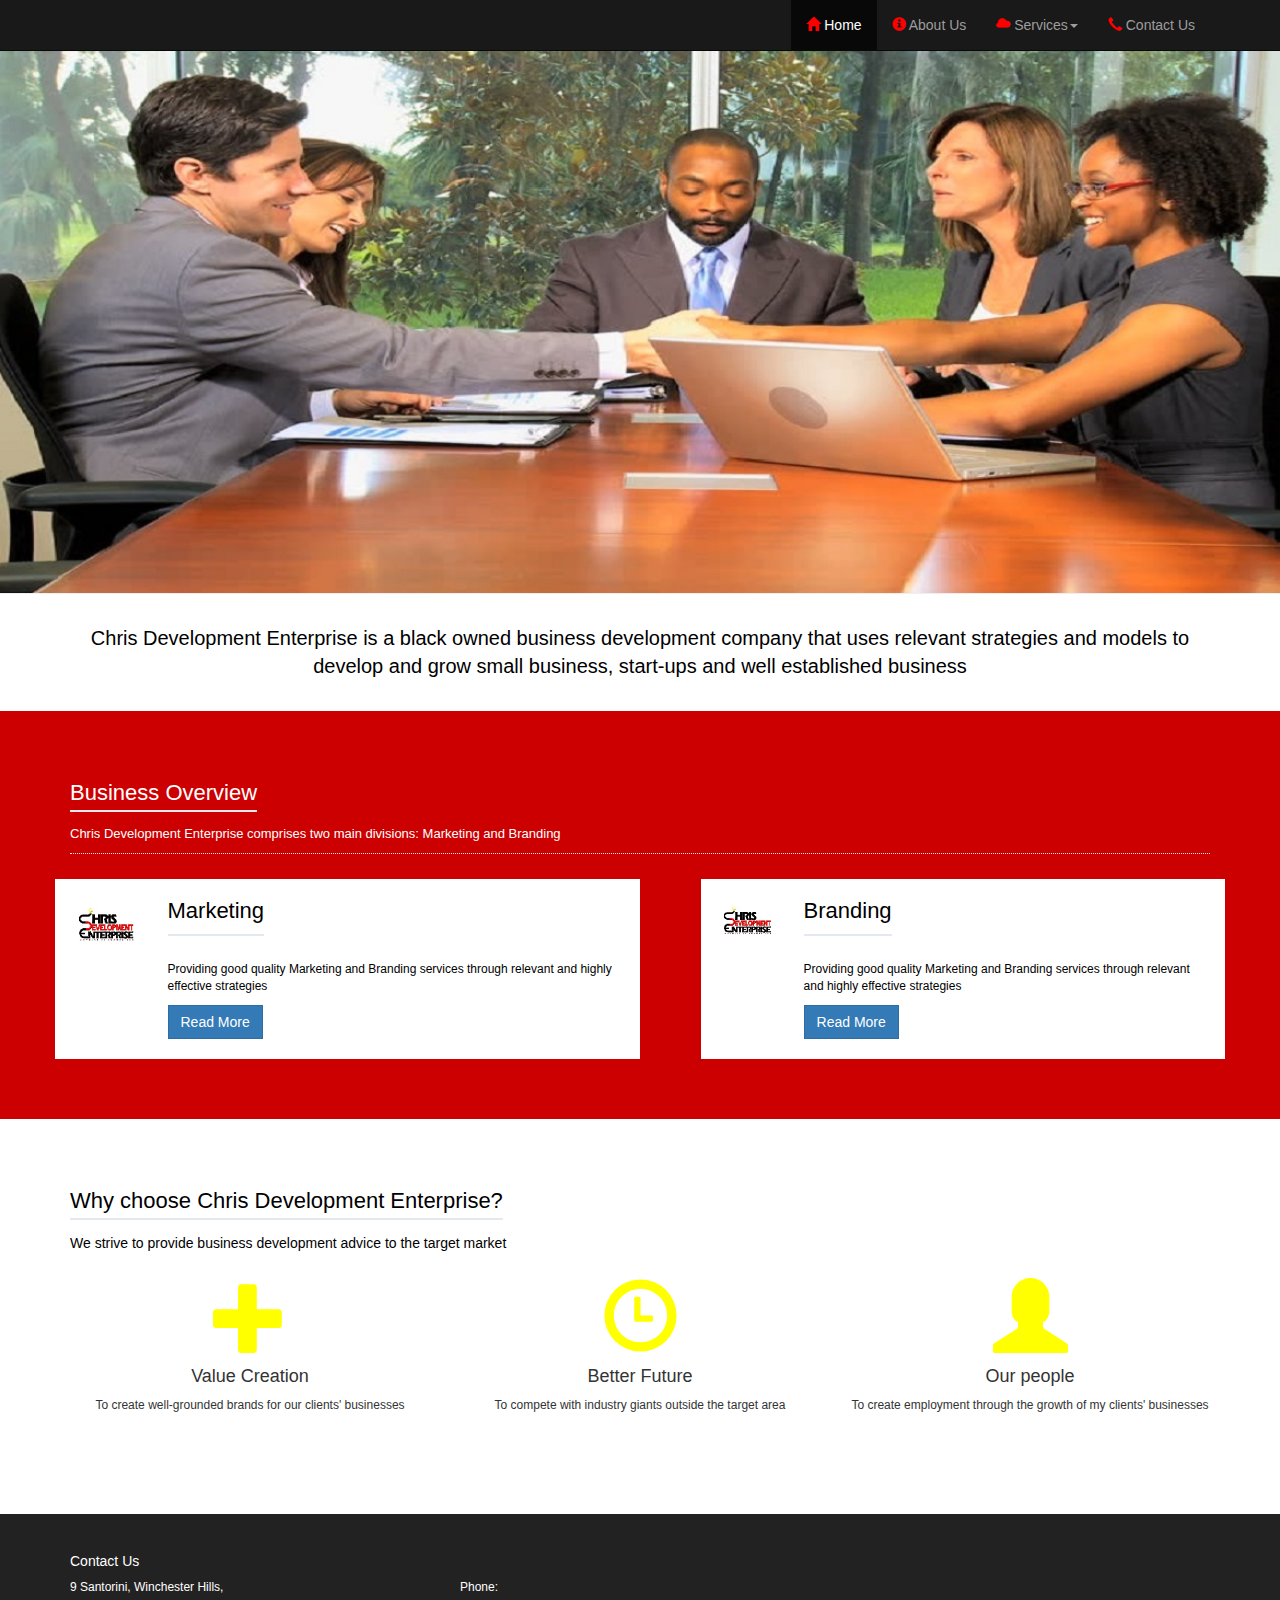
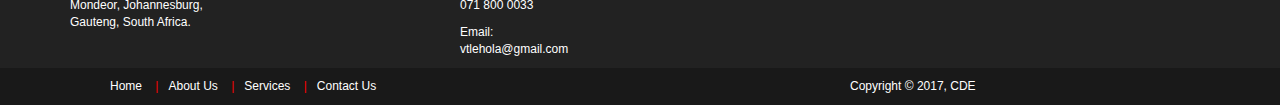
<file: index.html>
<!DOCTYPE html>
<!DOCTYPE html>
<html>
<head>
	<title>Chris Development Enterprise</title>
	<meta http-equiv="Content-Type" content="text/html; charset=windows-1252"> 
	<meta name="viewport" content="width=device-width, initial-scale=1">
	<link rel="stylesheet" href="css/bootstrap.min.css">
	<link rel="stylesheet" href="css/style.css">
	
</head>
<body>

	 <nav class="navbar navbar-inverse no-margin navbar-static-top nav-inverse" role="navigation">
	 	<div class="container">
	 		<div class="navbar-header">
	 			<button type="button" class="navbar-toggle collapsed" data-toggle="collapse" data-target="#bs-example-navbar-collapse-1" aria-expanded="false">
			        <span class="sr-only">Toggle navigation</span>
			        <span class="icon-bar"></span>
			        <span class="icon-bar"></span>
			        <span class="icon-bar"></span>
     			 </button>
	 			<!--<a href="#" class="navbar-left"><img src="images/logo1.png" class="img-responsive"/></a>-->
	 		</div>
	 	
	 	
		 	<div class="collapse navbar-collapse navbar-right" id="bs-example-navbar-collapse-1">
		 		<ul class="nav navbar-nav">
		 			<li class="active" ><a href="index.html"><span class="glyphicon glyphicon-home" aria-hidden="true" style="color: red;"></span>
		 			Home </a></li>
		 			<li><a href="about.html"><span class="glyphicon glyphicon-info-sign" aria-hidden="true" style="color: red;"> </span> About Us</a></li>
		 			<li class="dropdown"><a href="services.html" class="dropdown-toggle" data-toggle="dropdown"><span class="glyphicon glyphicon-cloud" aria-hidden="true" style="color: red;"> </span> Services<span class="caret"></span> </a>
			 			<ul class="dropdown-menu" style="background-color: #191919;">
			 				<li><a href="#" style="color: white; background-color: #191919;">Branding</a></li>
			 				<li><a href="#" style="color: white; background-color: #191919;">Marketing</a></li>
			 				<li><a href="#" style="color: white; background-color: #191919;">Business Strategies</a></li>
			 			</ul>
		 			</li>
		 			<li><a href="contact.html"><span class="glyphicon glyphicon-earphone" aria-hidden="true" style="color: red;"> </span> Contact Us</a></li>
		 		</ul>
		 	</div>
		 </div>
	 </nav>
	 <div class="page-header no-margin">
				<img src="images/2.jpg" class="img-responsive" style="width: 1349px;">
	 </div>
	 
	 <div class="mid-section">
	 		<div class="container">
	 			<div class="row">
	 				<div class="col-md-12 text-center">
	 					<p>Chris Development Enterprise is a black owned business development company that uses relevant strategies and models to develop and grow small business, start-ups and well established business</p>
	 				</div>
	 			</div>
	 			
	 		</div>			
	 </div>
	<div class="bg-color-light col-md-12" style="float: none;">
	 <div class="container content-sm">
	 		<div style="display: block; margin: 10px 0 25px 0; border-bottom: 1px dotted #e4e9f0;
    color: white;">
	 			<h2 style="margin: 0 0 -2px 0; padding-bottom: 5px; display: inline-block; border-bottom: 2px solid #e4e9f0; font-size: 22px;">Business Overview</h2>
	 			<p style=" font-size: 13px; padding-top: 15px;">Chris Development Enterprise comprises two main divisions: Marketing and Branding</p>
	 		</div>
	 		<div class="row">
			<div class="col-xs-5 col-sm-6">
				<div class="row bg-content">
					<div class="col-xs-2 col-sm-2">
						<img src="images/logo1.png" class="img-responsive">
					</div>	
					<div class="col-xs-10 col-sm-10 waistline">
						<h3 class="h3-labels">Marketing</h3>
						<p>Providing good quality Marketing and Branding services through relevant and highly effective strategies</p>
						<a href="#" class="btn btn-primary read-more-btn">Read More</a>
					</div>
				</div>
			</div>
			<div class="col-xs-5 col-sm-6">
				<div class="row bg-content col-sm-offset-1">
					<div class="col-xs-2 col-sm-2">
						<img src="images/logo1.png" class="img-responsive">
					</div>	
					<div class="col-xs-10 col-sm-10 waistline">
						<h3 class="h3-labels">Branding</h3>
						<p>Providing good quality Marketing and Branding services through relevant and highly effective strategies</p>
						<a href="#" class="btn btn-primary read-more-btn">Read More</a>
					</div>
				</div>
				
			</div>
	</div>
	 	</div>
	 </div>
	 <div class="container content-sm">
	 	<div style="display: block; margin: 10px 0 25px 0px; color: black;">
	 		<h2 style="margin: 0 0 -2px 0; padding-bottom: 5px; display: inline-block; border-bottom: 2px solid #e4e9f0; font-size: 22px;">Why choose Chris Development Enterprise?</h2>
	 		<p style="padding-top: 15px;">We strive to provide business development advice to the target market</p>
	 	</div>
	 	<div class="row">
	 		<div class="col-md-4 text-center">
	 			<span class="glyphicon glyphicon-plus" aria-hidden="true" style="color:yellow; 
	font-size: 75px;"></span>
	 			<h4>Value Creation</h4>
				<p class="font">To create well-grounded brands for our clients' businesses</p>
	 		</div>
	 		<div class="col-md-4 text-center">
	 			<span class="glyphicon glyphicon-time" aria-hidden="true" style="color:yellow; 
	font-size: 75px;"></span>
	 			<h4>Better Future</h4>
				<p class="font">To compete with industry giants outside the target area</p>
	 		</div>
	 		<div class="col-md-4 text-center">
	 			<span class="glyphicon glyphicon-user" aria-hidden="true" style="color:yellow; 
	font-size: 75px;"></span>
	 			<h4>Our people</h4>
				<p class="font">To create employment through the growth of my clients' businesses</p>
	 		</div>
	 		
	 	</div>
	 </div>
	 <div class="site-footer">
	 	<div class="container">
	 		<div class="row">
	 			<div class="col-md-12">
	 				<h5>Contact Us</h5>
	 				<div class="row">
	 					<div class="col-md-4">		
			 				<address style="font-size: 12px;">
			 				9 Santorini, Winchester Hills,<br>
			 				Mondeor, Johannesburg,<br>
			 				Gauteng, South Africa.<br>
			 				</address>
				 			
	 					</div>
	 					<div class="col-md-8">
	 						<p style="font-size: 12px;">Phone: <br> 071 800 0033</p>
				 			<p style="font-size: 12px;">Email: <br> vtlehola@gmail.com</p>
	 					</div>
	 				</div>
	 			</div>	
	 		</div>

	 		</div>
	 </div>
	<div class="bottom-footer">
		<div class="container">
			<div class="row">
				<div class="col-md-8">
	 				<ul class="footer-nav" style="font-size: 12px;">
	 					<li><a href="#" style="color: white;">Home</a></li>
	 					<li><a href="#" style="color: white;">About Us</a></li>
	 					<li><a href="#" style="color: white;">Services</a></li>
	 					<li><a href="#" style="color: white;">Contact Us</a></li>
	 				</ul>
	 			</div>
	 			<div class="col-md-4" style="font-size: 12px;">Copyright <span>&copy;</span> 2017, CDE</div>
			</div>
		</div>
	</div>
<script src="js/jquery-3.2.1.min.js"></script>
<script src="js/bootstrap.min.js"></script>
</body>
</html>
</file>
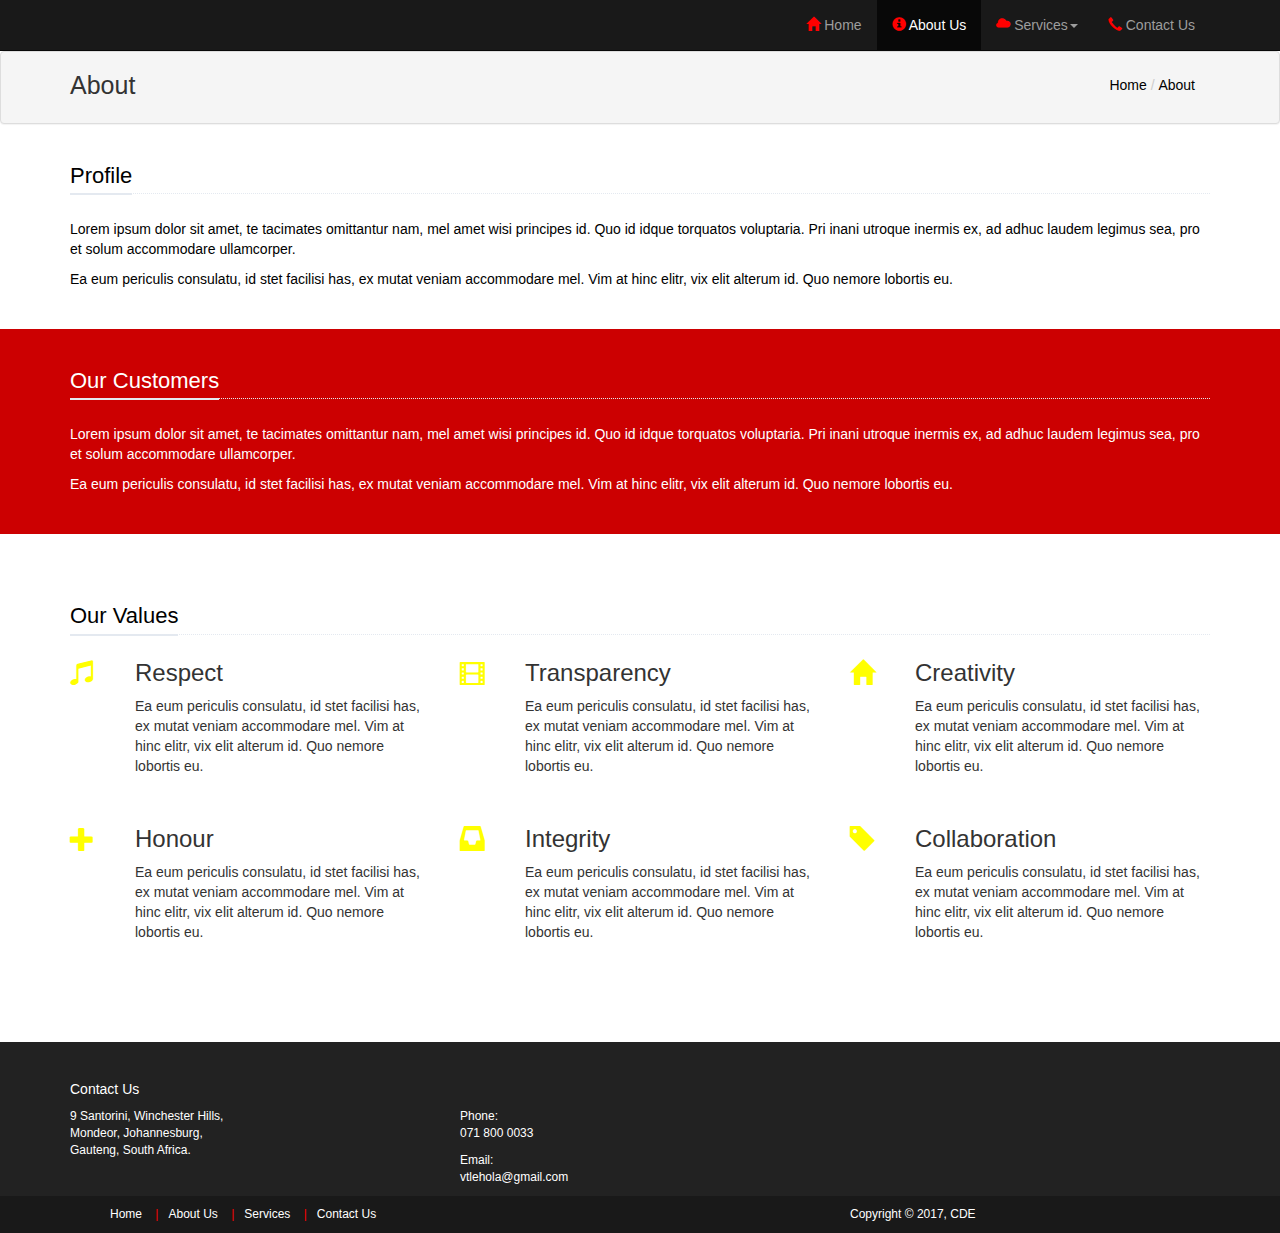
<file: about.html>
<!DOCTYPE html>
<!DOCTYPE html>
<html>
<head>
	<title>Chris Development Enterprise</title>
	<meta http-equiv="Content-Type" content="text/html; charset=windows-1252"> 
	<meta name="viewport" content="width=device-width, initial-scale=1">
	<link rel="stylesheet" href="css/bootstrap.min.css">
	<link rel="stylesheet" href="css/style.css">
	<!--<link href="https://fonts.googleapis.com/css?family=Ovo" rel="stylesheet">-->
</head>
<body>

	 <nav class="navbar navbar-inverse no-margin navbar-static-top nav-inverse" role="navigation">
	 	<div class="container">
	 		<div class="navbar-header">
	 			<button type="button" class="navbar-toggle collapsed" data-toggle="collapse" data-target="#bs-example-navbar-collapse-1" aria-expanded="false">
			        <span class="sr-only">Toggle navigation</span>
			        <span class="icon-bar"></span>
			        <span class="icon-bar"></span>
			        <span class="icon-bar"></span>
     			 </button>
	 			<!--<a href="#" class="navbar-left"><img src="images/logo1.png" class="img-responsive"/></a>-->
	 		</div>
	 	
	 	
		 		<div class="collapse navbar-collapse navbar-right" id="bs-example-navbar-collapse-1">
		 		<ul class="nav navbar-nav">
		 			<li ><a href="index.html"><span class="glyphicon glyphicon-home" aria-hidden="true" style="color: red;"></span>
		 			Home </a></li>
		 			<li class="active" ><a href="about.html"><span class="glyphicon glyphicon-info-sign" aria-hidden="true" style="color: red;"> </span> About Us</a></li>
		 			<li class="dropdown"><a href="services.html" class="dropdown-toggle" data-toggle="dropdown"><span class="glyphicon glyphicon-cloud" aria-hidden="true" style="color: red;"> </span> Services<span class="caret"></span> </a>
			 			<ul class="dropdown-menu" style="background-color: #191919;">
			 				<li><a href="#" style="color: white; background-color: #191919;">Branding</a></li>
			 				<li><a href="#" style="color: white; background-color: #191919;">Marketing</a></li>
			 				<li><a href="#" style="color: white; background-color: #191919;">Business Strategies</a></li>
			 			</ul>
		 			</li>
		 			<li><a href="contact.html"><span class="glyphicon glyphicon-earphone" aria-hidden="true" style="color: red;"> </span> Contact Us</a></li>
		 		</ul>
		 	</div>
		 </div>
	 </nav>
	 <div class="panel panel-default" style="background-color: #f5f5f5; margin-bottom: 0px;">
	 	<div class="container">
	 		<div class="row">
	 			<div class="col-md-6">
	 				<h1 style="font-size: 25px;">About</h1>
	 			</div>
	 			<div class="col-md-6">
	 				<ol class="breadcrumb pull-right bread"  style="margin-top: 15px;">
						<li><a href="index.html" style="text-decoration: none; color: black;">Home</a></li>
						<li class="active"><a href="about.html" style="text-decoration: none; color: black;">About</a></li>
					</ol>
	 			</div>
	 		</div>
	 	</div>
	</div>
	<section style="padding-top: 30px; padding-bottom: 30px;">
		<div class="container">
			<div style="display: block; margin: 10px 0 25px 0;  border-bottom: 1px dotted #e4e9f0;
    color: black;">
				<h1 style="margin: 0 0 -2px 0; padding-bottom: 5px; display: inline-block; border-bottom: 2px solid #e4e9f0;
    font-size: 22px;">Profile</h1>
			</div>
			<div style="color: black;">
				<p>Lorem ipsum dolor sit amet, te tacimates omittantur nam, mel amet wisi principes id. Quo id idque torquatos voluptaria. Pri inani utroque inermis ex, ad adhuc laudem legimus sea, pro et solum accommodare ullamcorper.</p> 
				<p>Ea eum periculis consulatu, id stet facilisi has, ex mutat veniam accommodare mel. Vim at hinc elitr, vix elit alterum id. Quo nemore lobortis eu.</p>
				
			</div>
		</div>
		
	</section>
	<section class="bg-color-light" style="padding-top: 30px; padding-bottom: 30px;">
		<div class="container">
			<div style="display: block; margin: 10px 0 25px 0;  border-bottom: 1px dotted #e4e9f0;
    color: white;">
				<h1 style="margin: 0 0 -2px 0; padding-bottom: 5px; display: inline-block; border-bottom: 2px solid #e4e9f0;
    font-size: 22px;">Our Customers</h1>
			</div>
			<div style="color: white;">
				<p>Lorem ipsum dolor sit amet, te tacimates omittantur nam, mel amet wisi principes id. Quo id idque torquatos voluptaria. Pri inani utroque inermis ex, ad adhuc laudem legimus sea, pro et solum accommodare ullamcorper.</p> 
				<p>Ea eum periculis consulatu, id stet facilisi has, ex mutat veniam accommodare mel. Vim at hinc elitr, vix elit alterum id. Quo nemore lobortis eu.</p>
				
			</div>
		</div>
		
	</section>
	<div class="container content-sm">
		<div style="display: block; margin: 10px 0 25px 0; border-bottom: 1px dotted #e4e9f0;
    color: black;">
			<h1 style="margin: 0 0 -2px 0; padding-bottom: 5px; display: inline-block; border-bottom: 2px solid #e4e9f0;
    font-size: 22px;">Our Values</h1>
		</div>
		<div class="row">
	 		<div class="col-xs-4 col-sm-4 col-md-4">
	 			<div class="row">
	 				<div class="col-sm-2">
	 					<span class="glyphicon glyphicon-music" aria-hidden="true" style="color:yellow; font-size: 25px;"></span>
	 				</div>
	 				<div class="col-sm-10">
	 					<h3 style="margin-top: 0px;">Respect</h3>
	 					<p>Ea eum periculis consulatu, id stet facilisi has, ex mutat veniam accommodare mel. Vim at hinc elitr, vix elit alterum id. Quo nemore lobortis eu.</p>
	 				</div>
	 			</div>
	 		</div>
	 		<div class="col-xs-4 col-sm-4 col-md-4">
	 			<div class="row">
	 				<div class="col-sm-2">
	 					<span class="glyphicon glyphicon-film" aria-hidden="true" style="color:yellow; font-size: 25px;"></span>
	 				</div>
	 				<div class="col-sm-10">
	 					<h3 style="margin-top: 0px;">Transparency</h3>
	 					<p>Ea eum periculis consulatu, id stet facilisi has, ex mutat veniam accommodare mel. Vim at hinc elitr, vix elit alterum id. Quo nemore lobortis eu.</p>
	 				</div>
	 			</div>
	 		</div>
	 		<div class="col-xs-4 col-sm-4 col-md-4">
	 			<div class="row">
	 				<div class="col-sm-2">
	 					<span class="glyphicon glyphicon-home" aria-hidden="true" style="color:yellow; font-size: 25px;"></span>
	 				</div>
	 				<div class="col-sm-10">
	 					<h3 style="margin-top: 0px;">Creativity</h3>
	 					<p>Ea eum periculis consulatu, id stet facilisi has, ex mutat veniam accommodare mel. Vim at hinc elitr, vix elit alterum id. Quo nemore lobortis eu.</p>
	 				</div>
	 			</div>
	 		</div>
	 		
	 	</div><br><br>
	 	<div class="row">
	 		<div class="col-xs-4 col-sm-4 col-md-4">
	 			<div class="row">
	 				<div class="col-sm-2">
	 					<span class="glyphicon glyphicon-plus" aria-hidden="true" style="color:yellow; font-size: 25px;"></span>
	 				</div>
	 				<div class="col-sm-10">
	 					<h3 style="margin-top: 0px;">Honour</h3>
	 					<p>Ea eum periculis consulatu, id stet facilisi has, ex mutat veniam accommodare mel. Vim at hinc elitr, vix elit alterum id. Quo nemore lobortis eu.</p>
	 				</div>
	 			</div>
	 		</div>
	 		<div class="col-xs-4 col-sm-4 col-md-4">
	 			<div class="row">
	 				<div class="col-sm-2">
	 					<span class="glyphicon glyphicon-inbox" aria-hidden="true" style="color:yellow; font-size: 25px;"></span>
	 				</div>
	 				<div class="col-sm-10">
	 					<h3 style="margin-top: 0px;">Integrity</h3>
	 					<p>Ea eum periculis consulatu, id stet facilisi has, ex mutat veniam accommodare mel. Vim at hinc elitr, vix elit alterum id. Quo nemore lobortis eu.</p>
	 				</div>
	 			</div>
	 		</div>
	 		<div class="col-xs-4 col-sm-4 col-md-4">
	 			<div class="row">
	 				<div class="col-sm-2">
	 					<span class="glyphicon glyphicon-tag" aria-hidden="true" style="color:yellow; font-size: 25px;"></span>
	 				</div>
	 				<div class="col-sm-10">
	 					<h3 style="margin-top: 0px;">Collaboration</h3>
	 					<p>Ea eum periculis consulatu, id stet facilisi has, ex mutat veniam accommodare mel. Vim at hinc elitr, vix elit alterum id. Quo nemore lobortis eu.</p>
	 				</div>
	 			</div>
	 		</div>
	 		
	 	</div>
		
		
	</div>

	   <div class="site-footer">
	 	<div class="container">
	 		<div class="row">
	 			<div class="col-md-12">
	 				<h5>Contact Us</h5>
	 				<div class="row">
	 					<div class="col-md-4">		
			 				<address style="font-size: 12px;">
			 				9 Santorini, Winchester Hills,<br>
			 				Mondeor, Johannesburg,<br>
			 				Gauteng, South Africa.<br>
			 				</address>
				 			
	 					</div>
	 					<div class="col-md-8">
	 						<p style="font-size: 12px;">Phone: <br> 071 800 0033</p>
				 			<p style="font-size: 12px;">Email: <br> vtlehola@gmail.com</p>
	 					</div>
	 				</div>
	 			</div>	
	 		</div>

	 		</div>
	 </div>
	<div class="bottom-footer">
		<div class="container">
			<div class="row">
				<div class="col-md-8">
	 				<ul class="footer-nav" style="font-size: 12px;">
	 					<li><a href="#" style="color: white;">Home</a></li>
	 					<li><a href="#" style="color: white;">About Us</a></li>
	 					<li><a href="#" style="color: white;">Services</a></li>
	 					<li><a href="#" style="color: white;">Contact Us</a></li>
	 				</ul>
	 			</div>
	 			<div class="col-md-4" style="font-size: 12px;">Copyright <span>&copy;</span> 2017, CDE</div>
			</div>
		</div>
	</div>
<script src="js/jquery-3.2.1.min.js"></script>
<script src="js/bootstrap.min.js"></script>
</body>
</html>
</file>
<file: css/style.css>
.no-margin{
	margin:0px;
	padding-bottom: 0px;
}
.page-background{
	background: url("images/2.jpg");
}

.no-jumbotron-padding{
	padding: 0px;
}
.adj-captions{
	bottom: 150px;
	color: black;
	font-weight: bold;
	font-size: 20px;
}
.h3-labels{
	margin-top: 0px;
	font-size: 22px;
	margin-bottom: 25px;
}
.site-footer{
	background-color: #222;
	color: #fff;
	margin-top: 30px;
	padding-top: 30px;
}
.bottom-footer{
	padding-top: 10px;
	background-color: #191919;
	color: #fff;
}
.footer-nav{
	list-style: none; 
}

.footer-nav li{
	display: inline;

}
.footer-nav li:not(:first-child):before{
	content: '|';
	padding: 10px;
	color: red;
}
.footer-nav a{
	text-decoration: none;
}


.mid-section{
	background-color: white;
	padding-top: 30px;
	padding-bottom: 30px;
}
.mid-section p{
	color: black;
	font-size: 20px;
	margin-bottom: 0px;
	
}
.bg-color-light{
	background: url("../images/1024x768-boston-university-red-solid-color-background.jpg");
	background-image: url("../images/1024x768-boston-university-red-solid-color-background.jpg");
}
.headline{
	display: block;
    margin: 10px 0 25px 0;
    border-bottom: 1px dotted #e4e9f0;
    color: white;
}
.headline h2{
	margin: 0 0 -2px 0;
    padding-bottom: 5px;
    display: inline-block;
    border-bottom: 2px solid #e4e9f0;
    font-size: 22px;
}
.headline p{
    font-size: 13px;
    padding-top: 15px;
}
.content-sm{
	padding-top: 60px;
	padding-bottom: 60px;
}
.bg-content{
	background-color: white;
	padding-top: 20px;
	padding-bottom: 20px;
}
.read-more-btn{
	border-radius: 0px;
}
.waistline{
	display: block;
    color: black;
}
.waistline h3{
	padding: 0 0 10px 0;
    display: inline-block;
    border-bottom: 2px solid #e4e9f0;
    font-size: 22px;
}
.waistline p{
	color: black;
	font-size: 12px;
}
.baseline{
	display: block;
    margin: 10px 0 25px 0px;
    color: black;
}
.baseline h2{
	margin: 0 0 -2px 0;
    padding-bottom: 5px;
    display: inline-block;
    border-bottom: 2px solid #e4e9f0;
    font-size: 22px;
}
.baseline p{
	padding-top: 15px;
}
.page-header img{
	width: 1349px;
}
.bread > li + li:before {
	padding: 0px;
}
.profile-block{
	padding-top: 30px;
	padding-bottom: 30px;
}
.profile-block-headline{
	display: block;
    margin: 10px 0 25px 0;
    border-bottom: 1px dotted #e4e9f0;
    color: black;
}
.profile-block-headline h1{
	margin: 0 0 -2px 0;
    padding-bottom: 5px;
    display: inline-block;
    border-bottom: 2px solid #e4e9f0;
    font-size: 22px;
}
.customers-block{
	padding-top: 30px;
	padding-bottom: 30px;
}
.customers-block-headline{
	display: block;
    margin: 10px 0 25px 0;
    border-bottom: 1px dotted #e4e9f0;
    color: white;
}
.customers-block-headline h1{
	margin: 0 0 -2px 0;
    padding-bottom: 5px;
    display: inline-block;
    border-bottom: 2px solid #e4e9f0;
    font-size: 22px;
}
.customers-block-description{
	color: white;
}
.our-values{
	display: block;
    margin: 10px 0 25px 0;
    border-bottom: 1px dotted #e4e9f0;
    color: black;
}
.our-values h1{
	margin: 0 0 -2px 0;
    padding-bottom: 5px;
    display: inline-block;
    border-bottom: 2px solid #e4e9f0;
    font-size: 22px;
}
.h3-adjust{
	margin-top: 0px;
}
.location{
	padding-top: 30px;
	padding-bottom: 55px;
}
.key{
	AIzaSyC6ACHFge7eUWKOk4BXqvJwbjI8QJwbzoc 
}
#map{
	height: 450px;
    width: 100%;
}
.address-adjust{
	margin-bottom: 0px;
}
.nav-inverse{
	background-color: #191919;
}
.bg-white{
	background-color: white;
}
.nav-gliphcon-color{
	color: red;
}
.gliphcon-color{
	color:yellow; 
	font-size: 75px;
}
.dropmenu-items{
	background-color: #191919;
}
.dropmenu-general{
	background-color: #191919;
}
.font{
	font-size: 12px;
}
.footer-nav-color{
	color: white;
}
</file>
